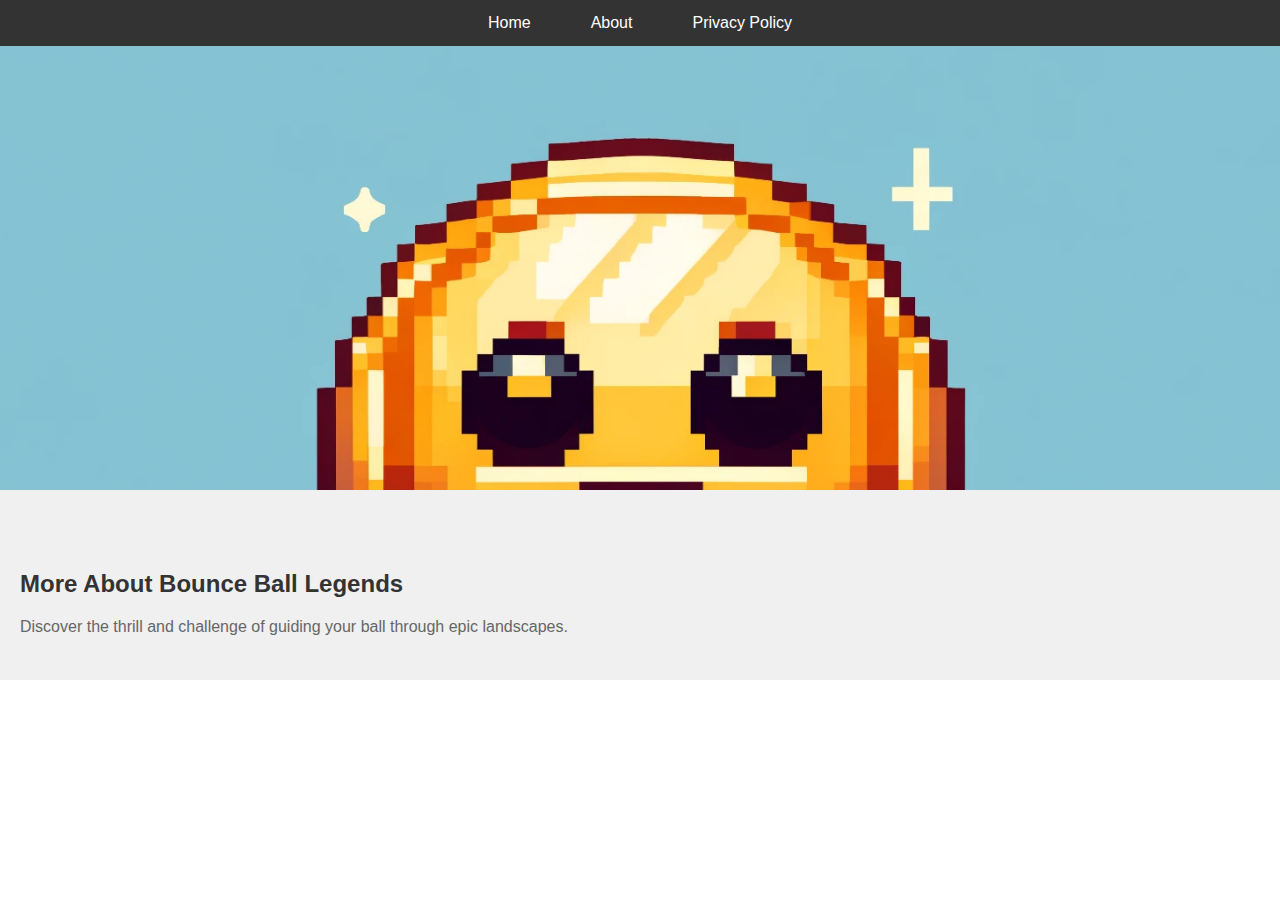
<file: index.html>
<!DOCTYPE html>
<html lang="en">
<head>
    <meta charset="UTF-8">
    <meta name="viewport" content="width=device-width, initial-scale=1.0">
    <title>Bounce Ball Legends</title>
    <link rel="stylesheet" href="styles.css">
</head>
<body>
    <nav class="navbar">
        <a href="#" class="nav-link">Home</a>
        <a href="about.html" class="nav-link">About</a>
        <a href="./privacy_policy.html" class="nav-link">Privacy Policy</a>
    </nav>
    <div class="parallax"></div>
    <section class="content">
        <h2>More About Bounce Ball Legends</h2>
        <p>Discover the thrill and challenge of guiding your ball through epic landscapes.</p>
    </section>
</body>
</html>
</file>
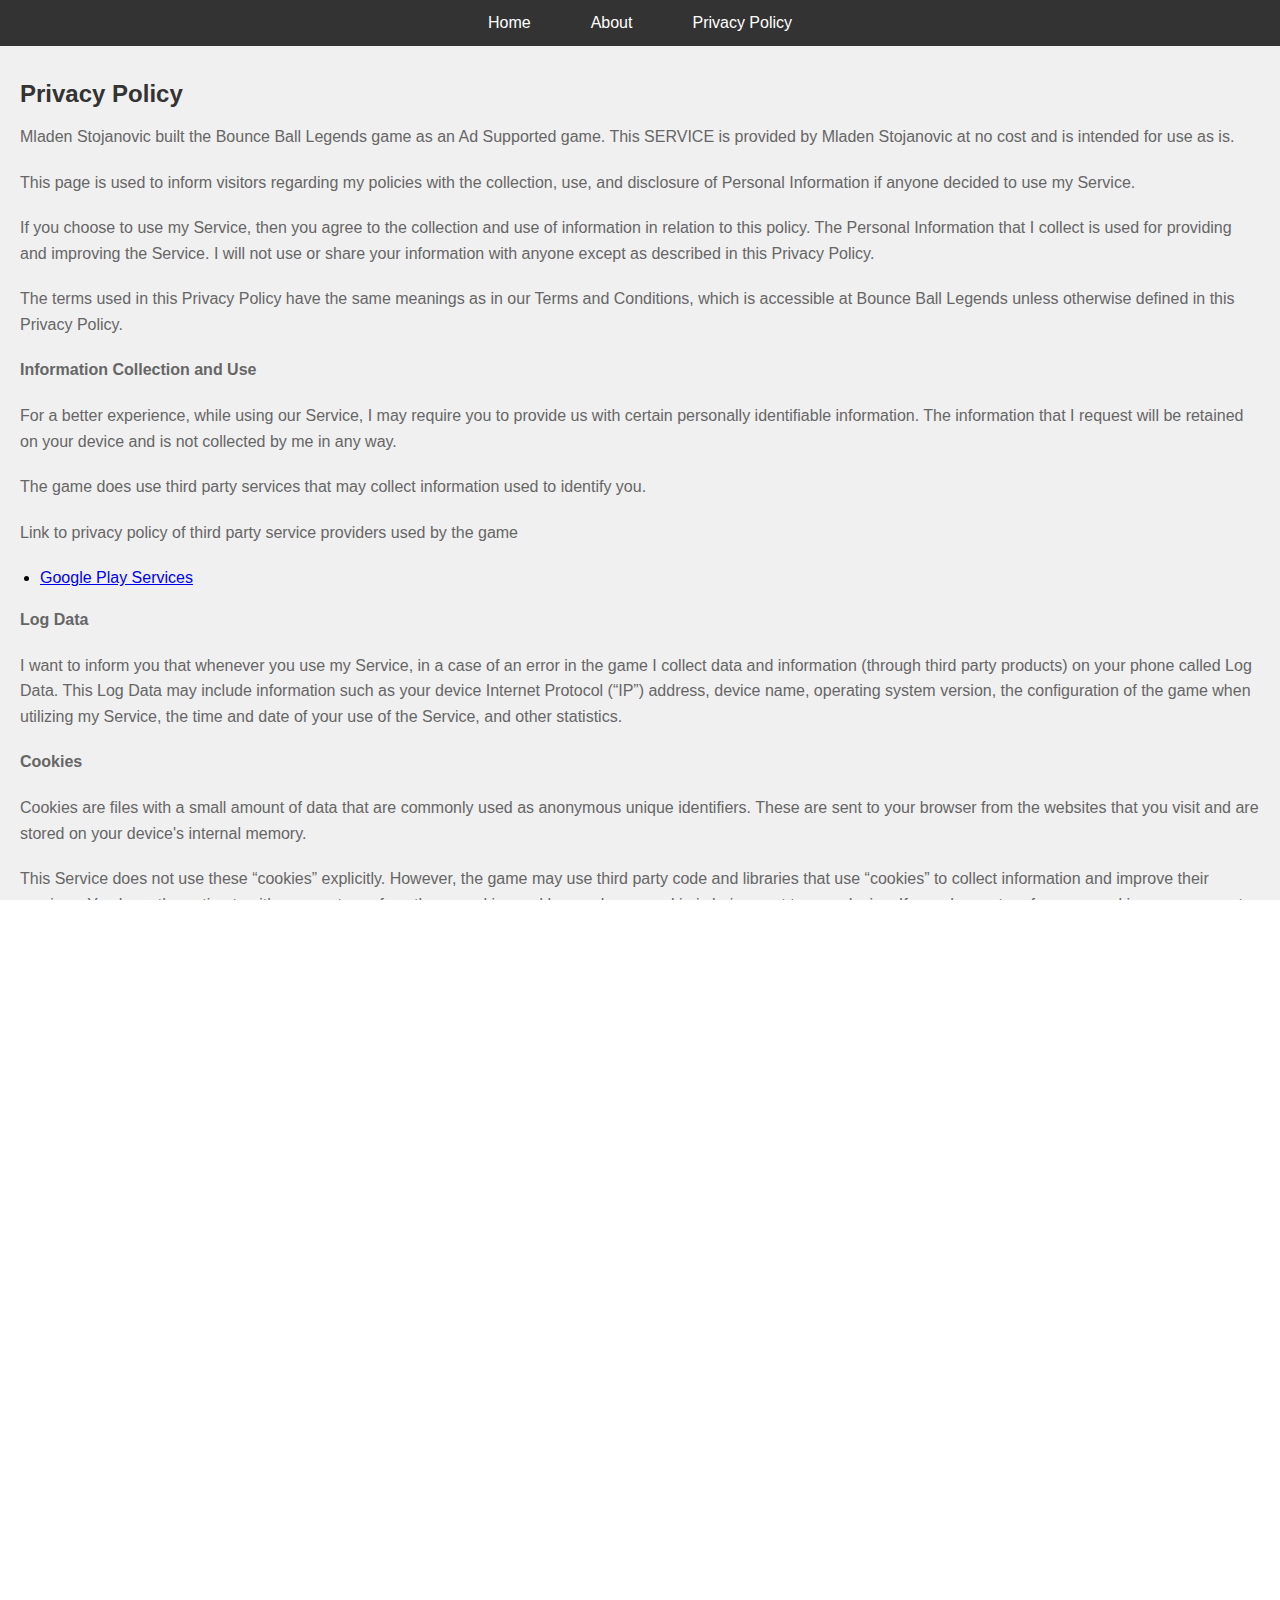
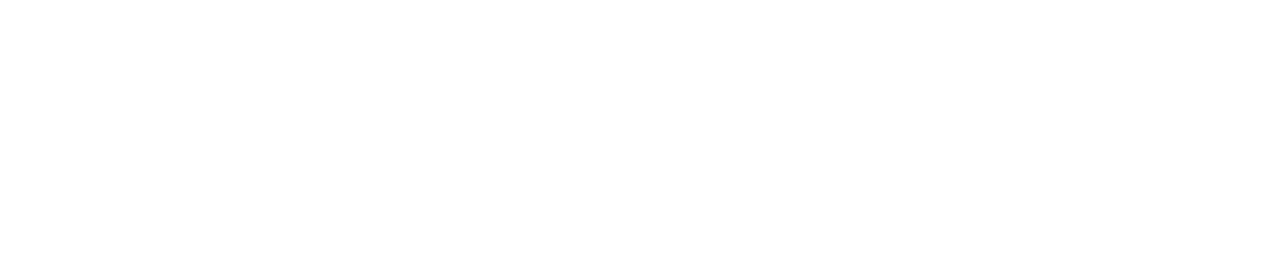
<file: privacy_policy.html>
<!DOCTYPE html>
<html>
<head>
    <meta charset='utf-8'>
    <meta name='viewport' content='width=device-width'>
    <title>Privacy Policy</title>
    <link rel="stylesheet" href="styles.css">
</head>
<body>
    <nav class="navbar">
        <a href="index.html" class="nav-link">Home</a>
        <a href="about.html" class="nav-link">About</a>
        <a href="#" class="nav-link">Privacy Policy</a>
    </nav>
    <div class="content">
    <h2>Privacy Policy</h2> <p>
                    Mladen Stojanovic built the Bounce Ball Legends game as
                    an Ad Supported game. This SERVICE is provided by
                    Mladen Stojanovic at no cost and is intended for
                    use as is.
                  </p> <p>
                    This page is used to inform visitors regarding
                    my policies with the collection, use, and
                    disclosure of Personal Information if anyone decided to use
                    my Service.
                  </p> <p>
                    If you choose to use my Service, then you agree
                    to the collection and use of information in relation to this
                    policy. The Personal Information that I collect is
                    used for providing and improving the Service.
                    I will not use or share your
                    information with anyone except as described in this Privacy
                    Policy.
                  </p> <p>
                    The terms used in this Privacy Policy have the same meanings
                    as in our Terms and Conditions, which is accessible at
                    Bounce Ball Legends unless otherwise defined in this Privacy
                    Policy.
                  </p> <p><strong>Information Collection and Use</strong></p> <p>
                    For a better experience, while using our Service,
                    I may require you to provide us with certain
                    personally identifiable information. The
                    information that I request will be
                    retained on your device and is not collected by me in any way.
                  </p> <p>
                    The game does use third party services that may collect
                    information used to identify you.
                  </p> <div><p>
                      Link to privacy policy of third party service providers
                      used by the game
                    </p> <ul><li><a href="https://www.google.com/policies/privacy/" target="_blank">Google Play Services</a></li><!----><!----><!----><!----><!----><!----><!----><!----><!----><!----><!----><!----><!----></ul></div> <p><strong>Log Data</strong></p> <p>
                    I want to inform you that whenever
                    you use my Service, in a case of an error in the
                    game I collect data and information (through third
                    party products) on your phone called Log Data. This Log Data
                    may include information such as your device Internet
                    Protocol (“IP”) address, device name, operating system
                    version, the configuration of the game when utilizing
                    my Service, the time and date of your use of the
                    Service, and other statistics.
                  </p> <p><strong>Cookies</strong></p> <p>
                    Cookies are files with a small amount of data that are
                    commonly used as anonymous unique identifiers. These are
                    sent to your browser from the websites that you visit and
                    are stored on your device's internal memory.
                  </p> <p>
                    This Service does not use these “cookies” explicitly.
                    However, the game may use third party code and libraries that
                    use “cookies” to collect information and improve their
                    services. You have the option to either accept or refuse
                    these cookies and know when a cookie is being sent to your
                    device. If you choose to refuse our cookies, you may not be
                    able to use some portions of this Service.
                  </p> <p><strong>Service Providers</strong></p> <p>
                    I may employ third-party companies
                    and individuals due to the following reasons:
                  </p> <ul><li>To facilitate our Service;</li> <li>To provide the Service on our behalf;</li> <li>To perform Service-related services; or</li> <li>To assist us in analyzing how our Service is used.</li></ul> <p>
                    I want to inform users of this
                    Service that these third parties have access to your
                    Personal Information. The reason is to perform the tasks
                    assigned to them on our behalf. However, they are obligated
                    not to disclose or use the information for any other
                    purpose.
                  </p> <p><strong>Security</strong></p> <p>
                    I value your trust in providing us
                    your Personal Information, thus we are striving to use
                    commercially acceptable means of protecting it. But remember
                    that no method of transmission over the internet, or method
                    of electronic storage is 100% secure and reliable, and
                    I cannot guarantee its absolute security.
                  </p> <p><strong>Links to Other Sites</strong></p> <p>
                    This Service may contain links to other sites. If you click
                    on a third-party link, you will be directed to that site.
                    Note that these external sites are not operated by
                    me. Therefore, I strongly advise you to
                    review the Privacy Policy of these websites.
                    I have no control over and assume no
                    responsibility for the content, privacy policies, or
                    practices of any third-party sites or services.
                  </p> <p><strong>Children’s Privacy</strong></p> <p>
                    These Services do not address anyone under the age of 13.
                    I do not knowingly collect personally
                    identifiable information from children under 13. In the case
                    I discover that a child under 13 has provided
                    me with personal information,
                    I immediately delete this from our servers. If you
                    are a parent or guardian and you are aware that your child
                    has provided us with personal information, please contact
                    me so that I will be able to do
                    necessary actions.
                  </p> <p><strong>Changes to This Privacy Policy</strong></p> <p>
                    I may update our Privacy Policy from
                    time to time. Thus, you are advised to review this page
                    periodically for any changes. I will
                    notify you of any changes by posting the new Privacy Policy
                    on this page. These changes are effective immediately after
                    they are posted on this page.
                  </p> <p><strong>Contact Us</strong></p> <p>
                    If you have any questions or suggestions about
                    my Privacy Policy, do not hesitate to contact
                    me at mladenstojanovicpo@gmail.com.
                  </p>
                </div>
              </body>
              </html>
</file>
<file: styles.css>
body, html {
    margin: 0;
    padding: 0;
    height: 100%;
    font-family: Arial, sans-serif;
    overflow-x: hidden; /* Prevent horizontal scrolling */
}

.navbar {
    background-color: #333;
    overflow: hidden;
    display: flex;
    justify-content: center;
    position: fixed; /* Make navbar fixed at the top */
    width: 100%; /* Ensure it spans the full width of the viewport */
    top: 0; /* Align to the top */
    z-index: 1000; /* Ensure it stays on top of other content */
}

.nav-link {
    padding: 14px 20px;
    text-decoration: none;
    color: white;
    text-align: center;
    margin: 0 10px;
}

.nav-link:hover {
    background-color: #555;
}

.parallax {
    background-image: url('hero.png');
    height: 50vh; /* Keep it to half of the screen height */
    background-attachment: fixed;
    background-position: center;
    background-repeat: no-repeat;
    background-size: cover;
    margin-top: 40px; /* Adjust top margin to account for the fixed navbar */
}

.content {
    padding: 20px;
    text-align: left;
    background-color: #f0f0f0;
    padding-top: 60px; /* Added top padding to accommodate fixed navbar */
    padding-bottom: 20px; /* Added bottom padding for better spacing */
}

h2 {
    color: #333; /* Dark grey color for headings */
    margin-bottom: 10px; /* Space below the heading */
}

p {
    color: #666; /* Lighter grey color for paragraphs */
    line-height: 1.6; /* Improved line height for better readability */
    margin-bottom: 20px; /* Space below paragraphs */
}

ul {
    padding-left: 20px; /* Indentation for list */
    line-height: 1.6; /* Consistent line spacing with paragraphs */
}
</file>
